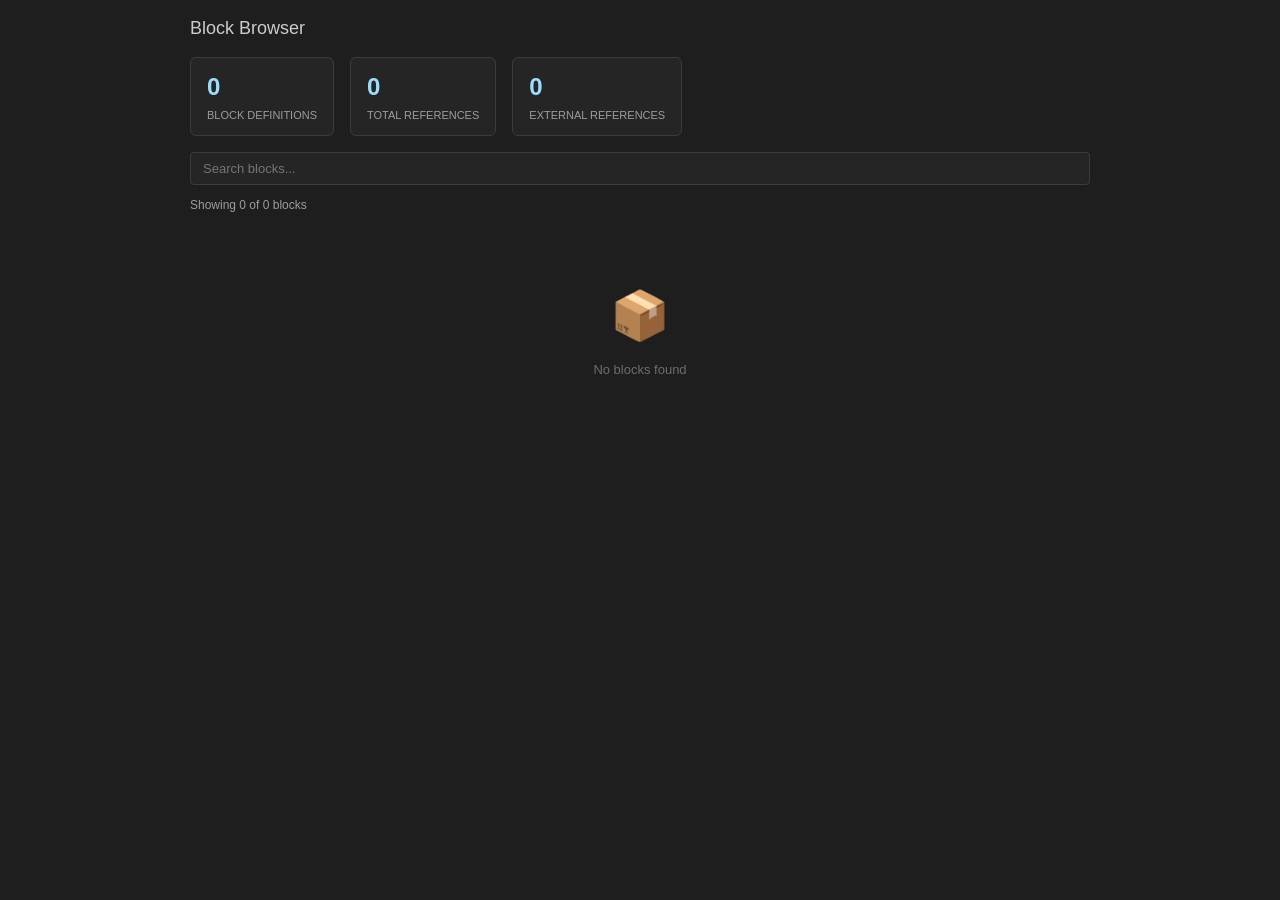
<file: src/ui/templates/block_browser.html>
<!doctype html>
<html lang="en">
  <head>
    <meta charset="UTF-8" />
    <meta name="viewport" content="width=device-width, initial-scale=1.0" />
    <title>Block Browser</title>
    <style>
      :root {
        --bg-primary: #1e1e1e;
        --bg-secondary: #252526;
        --bg-tertiary: #2d2d30;
        --text-primary: #cccccc;
        --text-secondary: #9d9d9d;
        --text-muted: #6d6d6d;
        --accent: #0e639c;
        --border: #3c3c3c;
        --success: #4ec9b0;
        --warning: #dcdcaa;
        --info: #9cdcfe;
      }

      * {
        box-sizing: border-box;
        margin: 0;
        padding: 0;
      }

      body {
        font-family:
          -apple-system, BlinkMacSystemFont, "Segoe UI", Roboto, sans-serif;
        background-color: var(--bg-primary);
        color: var(--text-primary);
        font-size: 13px;
        line-height: 1.4;
        padding: 16px;
      }

      .container {
        max-width: 900px;
        margin: 0 auto;
      }

      h1 {
        font-size: 18px;
        font-weight: 500;
        margin-bottom: 16px;
      }

      .summary {
        display: flex;
        gap: 16px;
        margin-bottom: 16px;
        flex-wrap: wrap;
      }

      .stat-card {
        background: var(--bg-secondary);
        border: 1px solid var(--border);
        border-radius: 6px;
        padding: 12px 16px;
      }

      .stat-value {
        font-size: 24px;
        font-weight: 600;
        color: var(--info);
      }

      .stat-label {
        font-size: 11px;
        color: var(--text-secondary);
        text-transform: uppercase;
        margin-top: 4px;
      }

      .search-bar {
        margin-bottom: 12px;
      }

      .search-input {
        width: 100%;
        padding: 8px 12px;
        background: var(--bg-secondary);
        border: 1px solid var(--border);
        border-radius: 4px;
        color: var(--text-primary);
        font-size: 13px;
      }

      .search-input:focus {
        outline: none;
        border-color: var(--accent);
      }

      .results-count {
        font-size: 12px;
        color: var(--text-secondary);
        margin-bottom: 8px;
      }

      .block-grid {
        display: grid;
        grid-template-columns: repeat(auto-fill, minmax(250px, 1fr));
        gap: 12px;
      }

      .block-card {
        background: var(--bg-secondary);
        border: 1px solid var(--border);
        border-radius: 6px;
        padding: 14px;
        transition: border-color 0.2s;
      }

      .block-card:hover {
        border-color: var(--accent);
      }

      .block-header {
        display: flex;
        align-items: center;
        gap: 10px;
        margin-bottom: 10px;
      }

      .block-icon {
        width: 32px;
        height: 32px;
        background: var(--bg-tertiary);
        border-radius: 4px;
        display: flex;
        align-items: center;
        justify-content: center;
        font-size: 16px;
      }

      .block-name {
        flex: 1;
        font-weight: 500;
        color: var(--warning);
        word-break: break-word;
      }

      .block-details {
        display: grid;
        grid-template-columns: auto 1fr;
        gap: 4px 12px;
        font-size: 12px;
      }

      .detail-label {
        color: var(--text-muted);
      }

      .detail-value {
        color: var(--text-primary);
      }

      .detail-value.count {
        color: var(--success);
        font-weight: 500;
      }

      .badge {
        display: inline-block;
        font-size: 10px;
        padding: 2px 6px;
        border-radius: 3px;
        text-transform: uppercase;
        margin-left: 8px;
      }

      .badge-xref {
        background: var(--info);
        color: var(--bg-primary);
      }

      .badge-dynamic {
        background: var(--success);
        color: var(--bg-primary);
      }

      .empty-state {
        text-align: center;
        padding: 60px 20px;
        color: var(--text-muted);
      }

      .empty-state-icon {
        font-size: 48px;
        margin-bottom: 12px;
      }
    </style>
  </head>
  <body>
    <div class="container">
      <h1>Block Browser</h1>

      <div class="summary" id="summary"></div>

      <div class="search-bar">
        <input
          type="text"
          class="search-input"
          id="searchInput"
          placeholder="Search blocks..."
        />
      </div>

      <div class="results-count" id="resultsCount"></div>

      <div class="block-grid" id="blockGrid"></div>
    </div>

    <script>
      // Data injected from server
      const rawData = /*DATA_PLACEHOLDER*/ [];

      // Extract blocks array
      const blockData = rawData.blocks || rawData || [];

      let filteredBlocks = [...blockData];

      document.addEventListener("DOMContentLoaded", () => {
        renderSummary();
        renderBlocks();
        setupEventListeners();
      });

      function renderSummary() {
        const summary = document.getElementById("summary");
        const total = blockData.length;
        const totalRefs = blockData.reduce(
          (sum, b) => sum + (b.referenceCount || b.references || 0),
          0,
        );
        const xrefs = blockData.filter((b) => b.isXRef || b.IsXRef).length;

        summary.innerHTML = `
                <div class="stat-card">
                    <div class="stat-value">${total}</div>
                    <div class="stat-label">Block Definitions</div>
                </div>
                <div class="stat-card">
                    <div class="stat-value">${totalRefs}</div>
                    <div class="stat-label">Total References</div>
                </div>
                <div class="stat-card">
                    <div class="stat-value">${xrefs}</div>
                    <div class="stat-label">External References</div>
                </div>
            `;
      }

      function filterBlocks() {
        const search = document
          .getElementById("searchInput")
          .value.toLowerCase();
        filteredBlocks = blockData.filter((block) => {
          const name = (block.name || block.Name || "").toLowerCase();
          return name.includes(search);
        });
        renderBlocks();
      }

      function renderBlocks() {
        const grid = document.getElementById("blockGrid");
        const resultsCount = document.getElementById("resultsCount");

        resultsCount.textContent = `Showing ${filteredBlocks.length} of ${blockData.length} blocks`;

        if (filteredBlocks.length === 0) {
          grid.innerHTML = `
                    <div class="empty-state" style="grid-column: 1 / -1;">
                        <div class="empty-state-icon">\u{1F4E6}</div>
                        <div>No blocks found</div>
                    </div>
                `;
          return;
        }

        grid.innerHTML = filteredBlocks
          .map((block) => {
            const name = block.name || block.Name || "Unknown";
            const refCount =
              block.referenceCount || block.references || block.RefCount || 0;
            const objectCount =
              block.objectCount || block.ObjectCount || block.entities || "-";
            const isXRef = block.isXRef || block.IsXRef;
            const isDynamic = block.isDynamic || block.IsDynamic;
            const comments = block.comments || block.Comments || "";

            let badges = "";
            if (isXRef) badges += '<span class="badge badge-xref">XRef</span>';
            if (isDynamic)
              badges += '<span class="badge badge-dynamic">Dynamic</span>';

            return `
                    <div class="block-card">
                        <div class="block-header">
                            <div class="block-icon">\u{1F4E6}</div>
                            <div class="block-name">${name}${badges}</div>
                        </div>
                        <div class="block-details">
                            <span class="detail-label">References:</span>
                            <span class="detail-value count">${refCount}</span>
                            <span class="detail-label">Objects:</span>
                            <span class="detail-value">${objectCount}</span>
                            ${
                              comments
                                ? `
                                <span class="detail-label">Notes:</span>
                                <span class="detail-value">${comments}</span>
                            `
                                : ""
                            }
                        </div>
                    </div>
                `;
          })
          .join("");
      }

      function setupEventListeners() {
        document
          .getElementById("searchInput")
          .addEventListener("input", filterBlocks);
      }
    </script>
  </body>
</html>
</file>
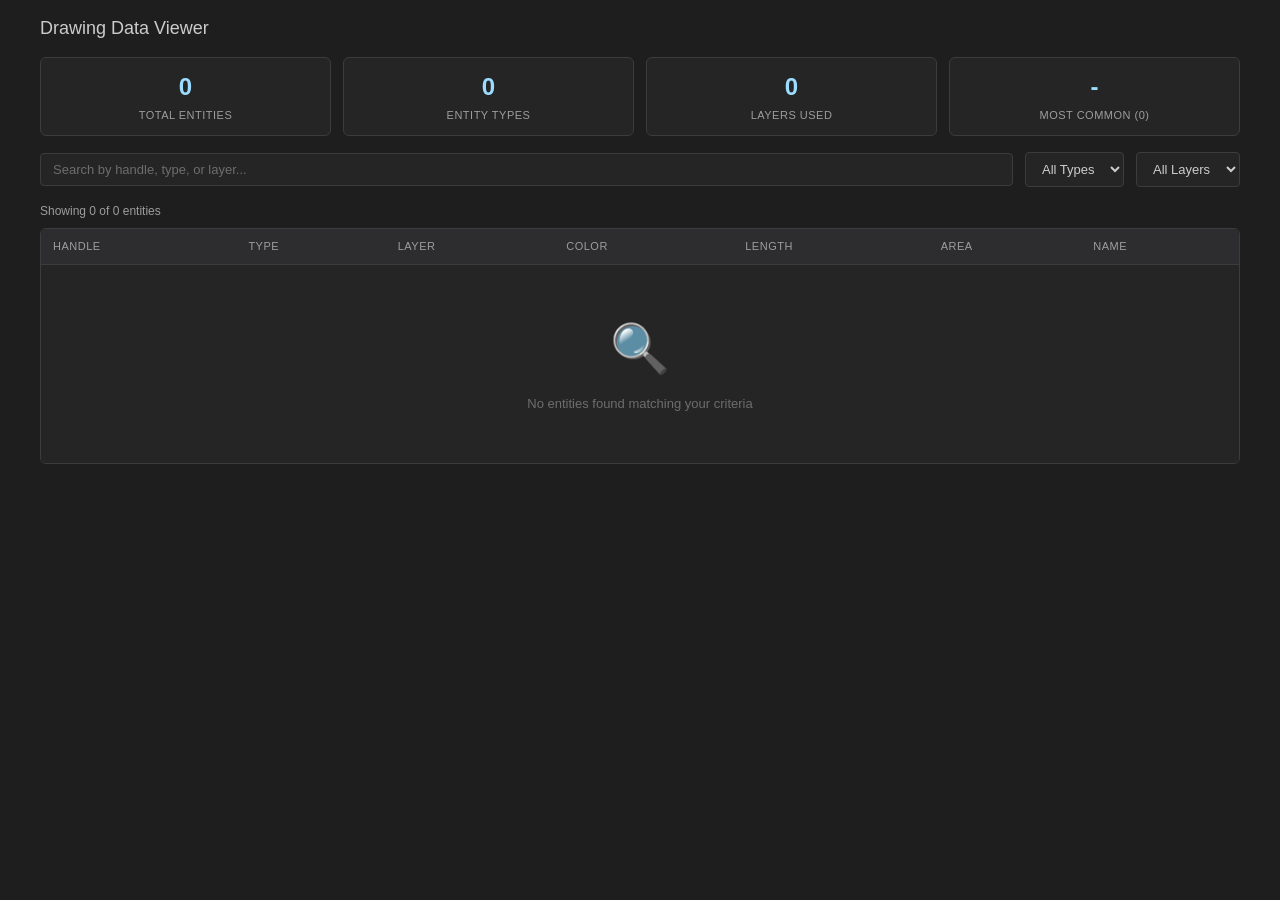
<file: src/ui/templates/drawing_viewer.html>
<!doctype html>
<html lang="en">
  <head>
    <meta charset="UTF-8" />
    <meta name="viewport" content="width=device-width, initial-scale=1.0" />
    <title>Drawing Data Viewer</title>
    <style>
      :root {
        --bg-primary: #1e1e1e;
        --bg-secondary: #252526;
        --bg-tertiary: #2d2d30;
        --text-primary: #cccccc;
        --text-secondary: #9d9d9d;
        --text-muted: #6d6d6d;
        --accent: #0e639c;
        --accent-hover: #1177bb;
        --border: #3c3c3c;
        --success: #4ec9b0;
        --warning: #dcdcaa;
        --info: #9cdcfe;
      }

      * {
        box-sizing: border-box;
        margin: 0;
        padding: 0;
      }

      body {
        font-family:
          -apple-system, BlinkMacSystemFont, "Segoe UI", Roboto, Oxygen, Ubuntu,
          sans-serif;
        background-color: var(--bg-primary);
        color: var(--text-primary);
        font-size: 13px;
        line-height: 1.4;
        padding: 16px;
      }

      .container {
        max-width: 1200px;
        margin: 0 auto;
      }

      h1 {
        font-size: 18px;
        font-weight: 500;
        margin-bottom: 16px;
        color: var(--text-primary);
      }

      /* Summary Cards */
      .summary {
        display: grid;
        grid-template-columns: repeat(auto-fit, minmax(140px, 1fr));
        gap: 12px;
        margin-bottom: 16px;
      }

      .stat-card {
        background: var(--bg-secondary);
        border: 1px solid var(--border);
        border-radius: 6px;
        padding: 12px;
        text-align: center;
      }

      .stat-value {
        font-size: 24px;
        font-weight: 600;
        color: var(--info);
      }

      .stat-label {
        font-size: 11px;
        color: var(--text-secondary);
        text-transform: uppercase;
        letter-spacing: 0.5px;
        margin-top: 4px;
      }

      /* Filter Bar */
      .filter-bar {
        display: flex;
        gap: 12px;
        margin-bottom: 16px;
        flex-wrap: wrap;
        align-items: center;
      }

      .search-input {
        flex: 1;
        min-width: 200px;
        padding: 8px 12px;
        background: var(--bg-secondary);
        border: 1px solid var(--border);
        border-radius: 4px;
        color: var(--text-primary);
        font-size: 13px;
      }

      .search-input:focus {
        outline: none;
        border-color: var(--accent);
      }

      .search-input::placeholder {
        color: var(--text-muted);
      }

      .filter-select {
        padding: 8px 12px;
        background: var(--bg-secondary);
        border: 1px solid var(--border);
        border-radius: 4px;
        color: var(--text-primary);
        font-size: 13px;
        cursor: pointer;
      }

      .filter-select:focus {
        outline: none;
        border-color: var(--accent);
      }

      /* Data Table */
      .table-container {
        overflow-x: auto;
        border: 1px solid var(--border);
        border-radius: 6px;
      }

      table {
        width: 100%;
        border-collapse: collapse;
        background: var(--bg-secondary);
      }

      th,
      td {
        padding: 10px 12px;
        text-align: left;
        border-bottom: 1px solid var(--border);
      }

      th {
        background: var(--bg-tertiary);
        font-weight: 500;
        color: var(--text-secondary);
        text-transform: uppercase;
        font-size: 11px;
        letter-spacing: 0.5px;
        position: sticky;
        top: 0;
        cursor: pointer;
        user-select: none;
      }

      th:hover {
        background: var(--bg-primary);
      }

      th.sorted-asc::after {
        content: " \u25B2";
        font-size: 10px;
      }

      th.sorted-desc::after {
        content: " \u25BC";
        font-size: 10px;
      }

      tr:hover {
        background: var(--bg-tertiary);
      }

      tr:last-child td {
        border-bottom: none;
      }

      td.handle {
        font-family: "Consolas", "Monaco", monospace;
        color: var(--success);
      }

      td.type {
        color: var(--warning);
      }

      td.layer {
        color: var(--info);
      }

      td.numeric {
        text-align: right;
        font-family: "Consolas", "Monaco", monospace;
      }

      /* Empty State */
      .empty-state {
        text-align: center;
        padding: 40px;
        color: var(--text-muted);
      }

      .empty-state-icon {
        font-size: 48px;
        margin-bottom: 12px;
      }

      /* Results count */
      .results-count {
        font-size: 12px;
        color: var(--text-secondary);
        margin-bottom: 8px;
      }
    </style>
  </head>
  <body>
    <div class="container">
      <h1>Drawing Data Viewer</h1>

      <div class="summary" id="summary"></div>

      <div class="filter-bar">
        <input
          type="text"
          class="search-input"
          id="searchInput"
          placeholder="Search by handle, type, or layer..."
        />
        <select class="filter-select" id="typeFilter">
          <option value="">All Types</option>
        </select>
        <select class="filter-select" id="layerFilter">
          <option value="">All Layers</option>
        </select>
      </div>

      <div class="results-count" id="resultsCount"></div>

      <div class="table-container">
        <table id="entitiesTable">
          <thead>
            <tr>
              <th data-sort="Handle">Handle</th>
              <th data-sort="ObjectType">Type</th>
              <th data-sort="Layer">Layer</th>
              <th data-sort="Color">Color</th>
              <th data-sort="Length">Length</th>
              <th data-sort="Area">Area</th>
              <th data-sort="Name">Name</th>
            </tr>
          </thead>
          <tbody id="tableBody"></tbody>
        </table>
      </div>
    </div>

    <script>
      // Data injected from server
      const rawData = /*DATA_PLACEHOLDER*/ [];

      // Extract entities array from response
      const entityData = rawData.entities || rawData || [];

      // State
      let sortColumn = null;
      let sortDirection = "asc";
      let filteredData = [...entityData];

      // Initialize
      document.addEventListener("DOMContentLoaded", () => {
        renderSummary();
        populateFilters();
        renderTable();
        setupEventListeners();
      });

      function renderSummary() {
        const summary = document.getElementById("summary");
        const totalEntities = entityData.length;

        // Count by type
        const typeCounts = {};
        const layerSet = new Set();

        entityData.forEach((e) => {
          const type = e.ObjectType || "Unknown";
          typeCounts[type] = (typeCounts[type] || 0) + 1;
          if (e.Layer) layerSet.add(e.Layer);
        });

        const topType = Object.entries(typeCounts).sort(
          (a, b) => b[1] - a[1],
        )[0];

        summary.innerHTML = `
                <div class="stat-card">
                    <div class="stat-value">${totalEntities}</div>
                    <div class="stat-label">Total Entities</div>
                </div>
                <div class="stat-card">
                    <div class="stat-value">${Object.keys(typeCounts).length}</div>
                    <div class="stat-label">Entity Types</div>
                </div>
                <div class="stat-card">
                    <div class="stat-value">${layerSet.size}</div>
                    <div class="stat-label">Layers Used</div>
                </div>
                <div class="stat-card">
                    <div class="stat-value">${topType ? topType[0] : "-"}</div>
                    <div class="stat-label">Most Common (${topType ? topType[1] : 0})</div>
                </div>
            `;
      }

      function populateFilters() {
        const types = [
          ...new Set(entityData.map((e) => e.ObjectType).filter(Boolean)),
        ].sort();
        const layers = [
          ...new Set(entityData.map((e) => e.Layer).filter(Boolean)),
        ].sort();

        const typeFilter = document.getElementById("typeFilter");
        types.forEach((type) => {
          const option = document.createElement("option");
          option.value = type;
          option.textContent = type;
          typeFilter.appendChild(option);
        });

        const layerFilter = document.getElementById("layerFilter");
        layers.forEach((layer) => {
          const option = document.createElement("option");
          option.value = layer;
          option.textContent = layer;
          layerFilter.appendChild(option);
        });
      }

      function filterData() {
        const search = document
          .getElementById("searchInput")
          .value.toLowerCase();
        const typeFilter = document.getElementById("typeFilter").value;
        const layerFilter = document.getElementById("layerFilter").value;

        filteredData = entityData.filter((e) => {
          const matchSearch =
            !search ||
            (e.Handle && e.Handle.toLowerCase().includes(search)) ||
            (e.ObjectType && e.ObjectType.toLowerCase().includes(search)) ||
            (e.Layer && e.Layer.toLowerCase().includes(search)) ||
            (e.Name && e.Name.toLowerCase().includes(search));

          const matchType = !typeFilter || e.ObjectType === typeFilter;
          const matchLayer = !layerFilter || e.Layer === layerFilter;

          return matchSearch && matchType && matchLayer;
        });

        if (sortColumn) {
          sortData(sortColumn, false);
        }

        renderTable();
      }

      function sortData(column, toggleDirection = true) {
        if (toggleDirection) {
          if (sortColumn === column) {
            sortDirection = sortDirection === "asc" ? "desc" : "asc";
          } else {
            sortColumn = column;
            sortDirection = "asc";
          }
        }

        filteredData.sort((a, b) => {
          let aVal = a[column];
          let bVal = b[column];

          // Handle null/undefined
          if (aVal == null) aVal = "";
          if (bVal == null) bVal = "";

          // Numeric comparison for Length and Area
          if (column === "Length" || column === "Area" || column === "Color") {
            aVal = parseFloat(aVal) || 0;
            bVal = parseFloat(bVal) || 0;
          }

          if (aVal < bVal) return sortDirection === "asc" ? -1 : 1;
          if (aVal > bVal) return sortDirection === "asc" ? 1 : -1;
          return 0;
        });

        // Update header styles
        document.querySelectorAll("th").forEach((th) => {
          th.classList.remove("sorted-asc", "sorted-desc");
          if (th.dataset.sort === column) {
            th.classList.add(
              sortDirection === "asc" ? "sorted-asc" : "sorted-desc",
            );
          }
        });
      }

      function formatNumber(value) {
        if (value == null || value === "") return "-";
        const num = parseFloat(value);
        if (isNaN(num)) return value;
        return num.toLocaleString(undefined, { maximumFractionDigits: 3 });
      }

      function renderTable() {
        const tbody = document.getElementById("tableBody");
        const resultsCount = document.getElementById("resultsCount");

        resultsCount.textContent = `Showing ${filteredData.length} of ${entityData.length} entities`;

        if (filteredData.length === 0) {
          tbody.innerHTML = `
                    <tr>
                        <td colspan="7">
                            <div class="empty-state">
                                <div class="empty-state-icon">&#x1F50D;</div>
                                <div>No entities found matching your criteria</div>
                            </div>
                        </td>
                    </tr>
                `;
          return;
        }

        tbody.innerHTML = filteredData
          .map(
            (entity) => `
                <tr>
                    <td class="handle">${entity.Handle || "-"}</td>
                    <td class="type">${entity.ObjectType || "-"}</td>
                    <td class="layer">${entity.Layer || "-"}</td>
                    <td>${entity.Color != null ? entity.Color : "-"}</td>
                    <td class="numeric">${formatNumber(entity.Length)}</td>
                    <td class="numeric">${formatNumber(entity.Area)}</td>
                    <td>${entity.Name || "-"}</td>
                </tr>
            `,
          )
          .join("");
      }

      function setupEventListeners() {
        document
          .getElementById("searchInput")
          .addEventListener("input", filterData);
        document
          .getElementById("typeFilter")
          .addEventListener("change", filterData);
        document
          .getElementById("layerFilter")
          .addEventListener("change", filterData);

        document.querySelectorAll("th[data-sort]").forEach((th) => {
          th.addEventListener("click", () => {
            sortData(th.dataset.sort);
            renderTable();
          });
        });
      }
    </script>
  </body>
</html>
</file>
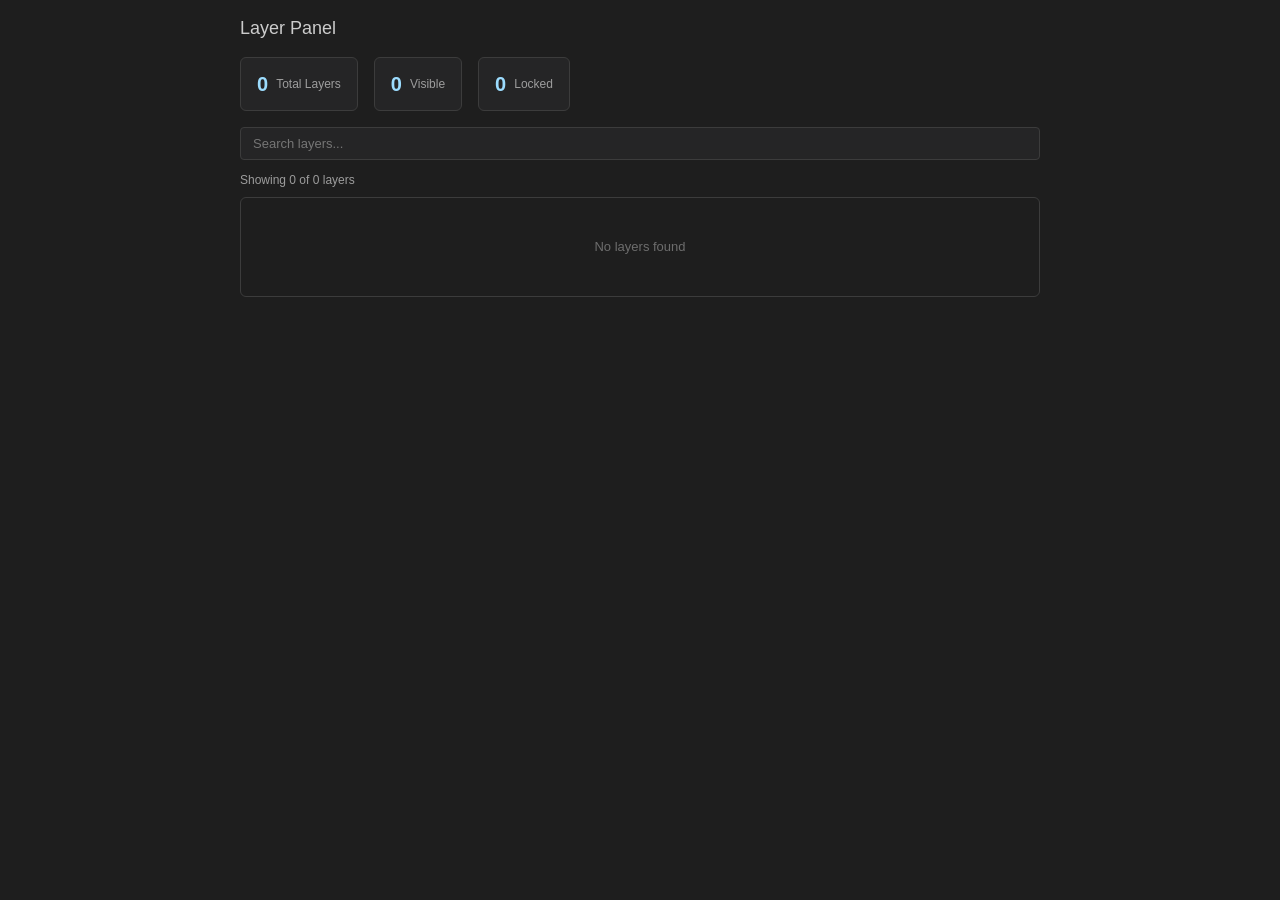
<file: src/ui/templates/layer_panel.html>
<!doctype html>
<html lang="en">
  <head>
    <meta charset="UTF-8" />
    <meta name="viewport" content="width=device-width, initial-scale=1.0" />
    <title>Layer Panel</title>
    <style>
      :root {
        --bg-primary: #1e1e1e;
        --bg-secondary: #252526;
        --bg-tertiary: #2d2d30;
        --text-primary: #cccccc;
        --text-secondary: #9d9d9d;
        --text-muted: #6d6d6d;
        --accent: #0e639c;
        --border: #3c3c3c;
        --success: #4ec9b0;
        --warning: #dcdcaa;
        --info: #9cdcfe;
        --error: #f48771;
      }

      * {
        box-sizing: border-box;
        margin: 0;
        padding: 0;
      }

      body {
        font-family:
          -apple-system, BlinkMacSystemFont, "Segoe UI", Roboto, sans-serif;
        background-color: var(--bg-primary);
        color: var(--text-primary);
        font-size: 13px;
        line-height: 1.4;
        padding: 16px;
      }

      .container {
        max-width: 800px;
        margin: 0 auto;
      }

      h1 {
        font-size: 18px;
        font-weight: 500;
        margin-bottom: 16px;
      }

      .summary {
        display: flex;
        gap: 16px;
        margin-bottom: 16px;
        flex-wrap: wrap;
      }

      .stat-card {
        background: var(--bg-secondary);
        border: 1px solid var(--border);
        border-radius: 6px;
        padding: 12px 16px;
        display: flex;
        align-items: center;
        gap: 8px;
      }

      .stat-value {
        font-size: 20px;
        font-weight: 600;
        color: var(--info);
      }

      .stat-label {
        font-size: 12px;
        color: var(--text-secondary);
      }

      .search-bar {
        margin-bottom: 12px;
      }

      .search-input {
        width: 100%;
        padding: 8px 12px;
        background: var(--bg-secondary);
        border: 1px solid var(--border);
        border-radius: 4px;
        color: var(--text-primary);
        font-size: 13px;
      }

      .search-input:focus {
        outline: none;
        border-color: var(--accent);
      }

      .layer-list {
        border: 1px solid var(--border);
        border-radius: 6px;
        overflow: hidden;
      }

      .layer-item {
        display: flex;
        align-items: center;
        padding: 10px 12px;
        background: var(--bg-secondary);
        border-bottom: 1px solid var(--border);
        gap: 12px;
      }

      .layer-item:last-child {
        border-bottom: none;
      }

      .layer-item:hover {
        background: var(--bg-tertiary);
      }

      .layer-visibility {
        width: 20px;
        height: 20px;
        display: flex;
        align-items: center;
        justify-content: center;
        font-size: 14px;
      }

      .layer-visibility.on {
        color: var(--success);
      }

      .layer-visibility.off {
        color: var(--text-muted);
      }

      .layer-color {
        width: 16px;
        height: 16px;
        border-radius: 3px;
        border: 1px solid var(--border);
        flex-shrink: 0;
      }

      .layer-name {
        flex: 1;
        font-weight: 500;
      }

      .layer-name.current {
        color: var(--warning);
      }

      .layer-locked {
        color: var(--text-muted);
        font-size: 12px;
      }

      .layer-frozen {
        color: var(--info);
        font-size: 12px;
      }

      .badge {
        font-size: 10px;
        padding: 2px 6px;
        border-radius: 3px;
        text-transform: uppercase;
      }

      .badge-current {
        background: var(--warning);
        color: var(--bg-primary);
      }

      .badge-locked {
        background: var(--text-muted);
        color: var(--bg-primary);
      }

      .badge-frozen {
        background: var(--info);
        color: var(--bg-primary);
      }

      .empty-state {
        text-align: center;
        padding: 40px;
        color: var(--text-muted);
      }

      .results-count {
        font-size: 12px;
        color: var(--text-secondary);
        margin-bottom: 8px;
      }
    </style>
  </head>
  <body>
    <div class="container">
      <h1>Layer Panel</h1>

      <div class="summary" id="summary"></div>

      <div class="search-bar">
        <input
          type="text"
          class="search-input"
          id="searchInput"
          placeholder="Search layers..."
        />
      </div>

      <div class="results-count" id="resultsCount"></div>

      <div class="layer-list" id="layerList"></div>
    </div>

    <script>
      // Data injected from server
      const rawData = /*DATA_PLACEHOLDER*/ [];

      // Extract layers array
      const layerData = rawData.layers || rawData || [];

      // Color index to RGB (basic AutoCAD ACI colors)
      const ACI_COLORS = {
        1: "#ff0000", // Red
        2: "#ffff00", // Yellow
        3: "#00ff00", // Green
        4: "#00ffff", // Cyan
        5: "#0000ff", // Blue
        6: "#ff00ff", // Magenta
        7: "#ffffff", // White
        8: "#808080", // Gray
        9: "#c0c0c0", // Light Gray
      };

      function getColorHex(colorValue) {
        if (typeof colorValue === "string" && colorValue.startsWith("#")) {
          return colorValue;
        }
        const index = parseInt(colorValue);
        return ACI_COLORS[index] || "#808080";
      }

      let filteredLayers = [...layerData];

      document.addEventListener("DOMContentLoaded", () => {
        renderSummary();
        renderLayers();
        setupEventListeners();
      });

      function renderSummary() {
        const summary = document.getElementById("summary");
        const total = layerData.length;
        const visible = layerData.filter((l) => l.on !== false).length;
        const locked = layerData.filter((l) => l.locked === true).length;

        summary.innerHTML = `
                <div class="stat-card">
                    <div class="stat-value">${total}</div>
                    <div class="stat-label">Total Layers</div>
                </div>
                <div class="stat-card">
                    <div class="stat-value">${visible}</div>
                    <div class="stat-label">Visible</div>
                </div>
                <div class="stat-card">
                    <div class="stat-value">${locked}</div>
                    <div class="stat-label">Locked</div>
                </div>
            `;
      }

      function filterLayers() {
        const search = document
          .getElementById("searchInput")
          .value.toLowerCase();
        filteredLayers = layerData.filter((layer) => {
          const name = (layer.name || layer.Name || "").toLowerCase();
          return name.includes(search);
        });
        renderLayers();
      }

      function renderLayers() {
        const list = document.getElementById("layerList");
        const resultsCount = document.getElementById("resultsCount");

        resultsCount.textContent = `Showing ${filteredLayers.length} of ${layerData.length} layers`;

        if (filteredLayers.length === 0) {
          list.innerHTML = `
                    <div class="empty-state">
                        No layers found
                    </div>
                `;
          return;
        }

        list.innerHTML = filteredLayers
          .map((layer) => {
            const name = layer.name || layer.Name || "Unknown";
            const isOn = layer.on !== false;
            const isLocked = layer.locked === true;
            const isFrozen = layer.frozen === true;
            const isCurrent = layer.current === true;
            const color = layer.color || layer.Color || 7;

            let badges = "";
            if (isCurrent)
              badges += '<span class="badge badge-current">Current</span> ';
            if (isLocked)
              badges += '<span class="badge badge-locked">Locked</span> ';
            if (isFrozen)
              badges += '<span class="badge badge-frozen">Frozen</span> ';

            return `
                    <div class="layer-item">
                        <div class="layer-visibility ${isOn ? "on" : "off"}">
                            ${isOn ? "\u{1F441}" : "\u{1F441}\u{FE0F}\u{200D}\u{1F5E8}"}
                        </div>
                        <div class="layer-color" style="background-color: ${getColorHex(color)}"></div>
                        <div class="layer-name ${isCurrent ? "current" : ""}">${name}</div>
                        ${badges}
                    </div>
                `;
          })
          .join("");
      }

      function setupEventListeners() {
        document
          .getElementById("searchInput")
          .addEventListener("input", filterLayers);
      }
    </script>
  </body>
</html>
</file>
